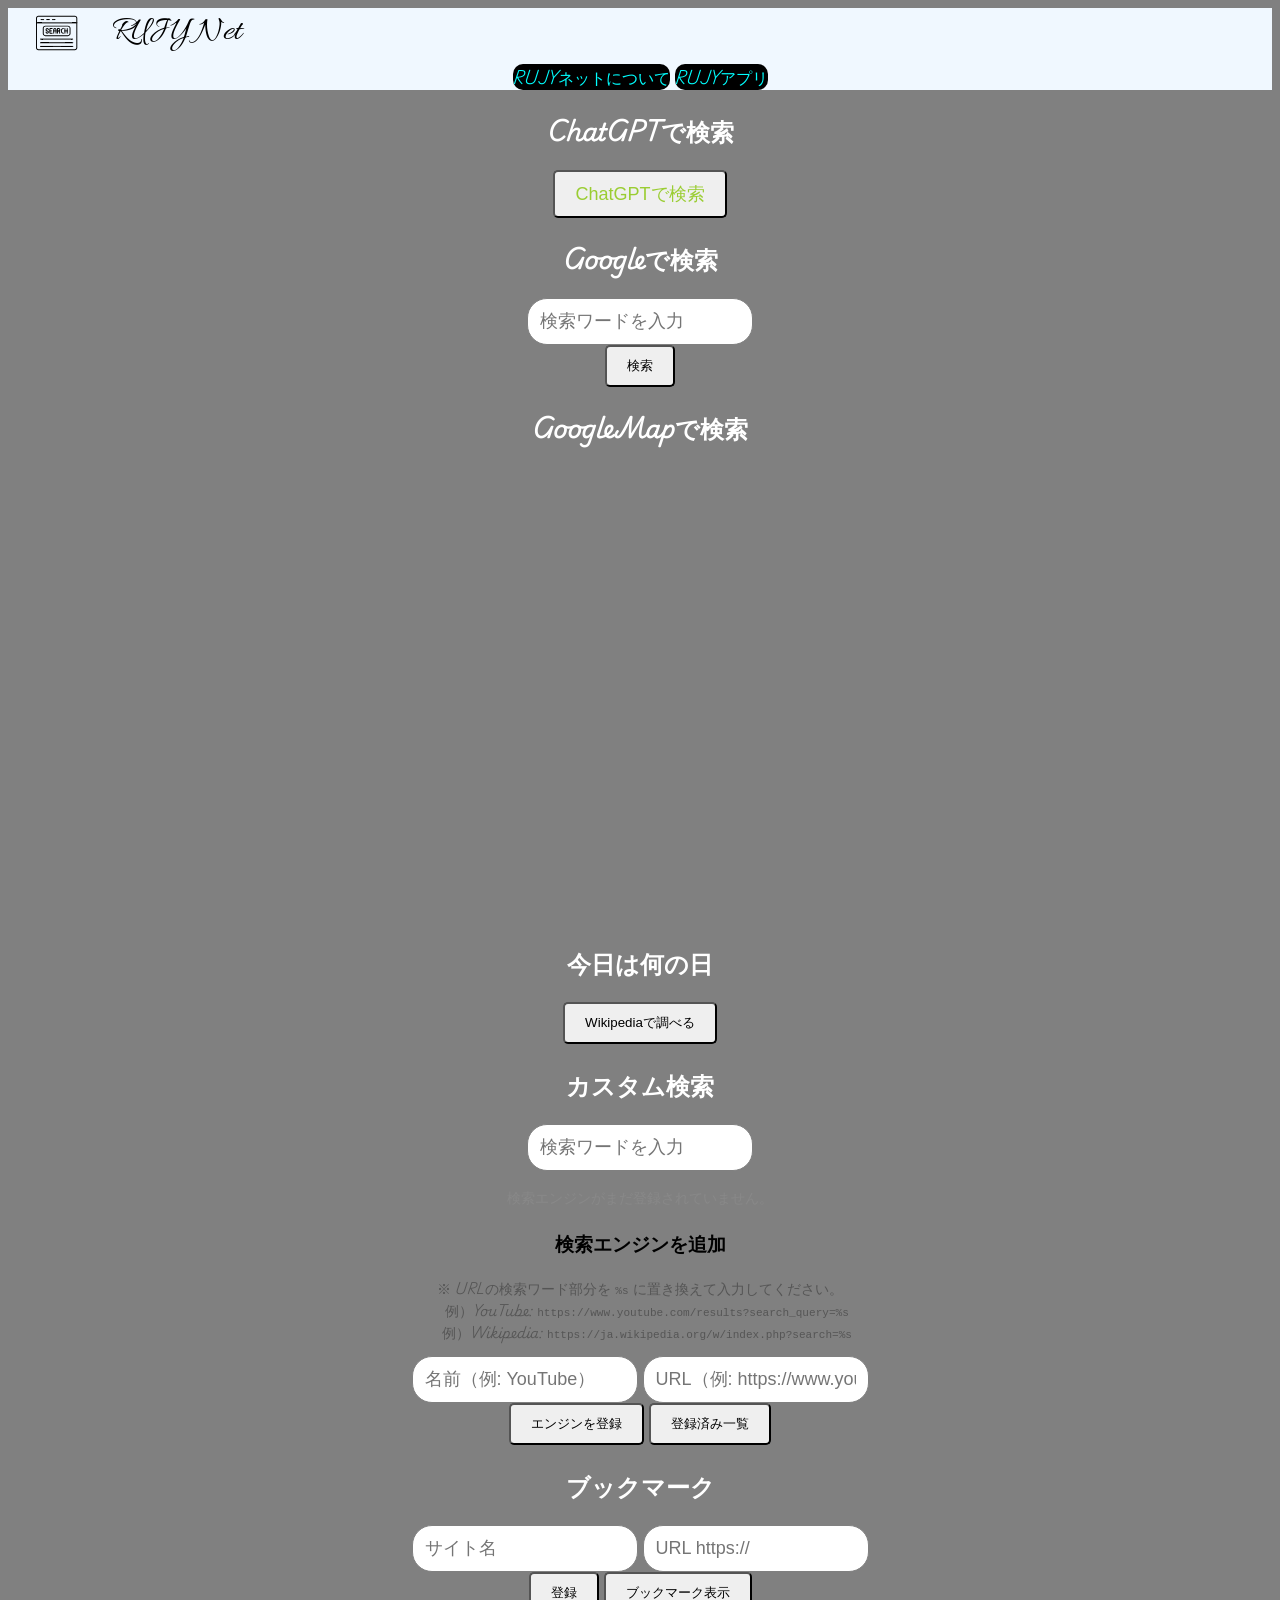
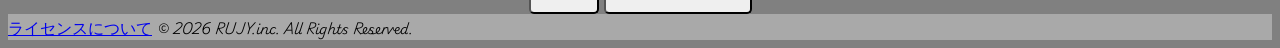
<file: index.html>
<!DOCTYPE html>
<html lang="ja">
<head>
  <meta name="description" content="RUJYNET">

<meta charset="UTF-8">
<meta name="viewport" content="width=device-width, initial-scale=1.0">
<title>RUJY検索</title>
<link rel="stylesheet" href="style.css">
<link rel="stylesheet" href="license.css">
</head>

<body>

<header class="header">

<div class="header-image">
<a href="index.html">
<img src="icon.png" alt="RUJY net">
</a>
</div>

<div class="about">
<a href="about.html">RUJYネットについて</a>
<a href="app.html">RUJYアプリ</a>
</div>

</header>


<main class="main">

<!--ChatGPT検索-->
<h2 class="chatgpt">ChatGPTで検索</h2>

<button class="nomalbtn">
<a href="https://chatgpt.com/ja-JP/" target="_blank">
ChatGPTで検索
</a>
</button>


<!--Google検索-->
<h2 class="google">Googleで検索</h2>

<div class="googleinput">
<input id="search" placeholder="検索ワードを入力">
<br>
<button onclick="search()">検索</button>
</div>

<!--GoogleMap-->
<h2 class="googlemap">GoogleMapで検索</h2>
<iframe src="https://www.google.com/maps/embed?pb=!1m18!1m12!1m3!1d831455.2726974256!2d139.1090971102182!3d35.507439221128735!2m3!1f0!2f0!3f0!3m2!1i1024!2i768!4f13.1!3m3!1m2!1s0x605d1b87f02e57e7%3A0x2e01618b22571b89!2z5p2x5Lqs6YO9!5e0!3m2!1sja!2sjp!4v1773356357140!5m2!1sja!2sjp" width="600" height="450" style="border:0;" allowfullscreen="" loading="lazy" referrerpolicy="no-referrer-when-downgrade"></iframe>

<!--今日は何の日-->
<h2 class="today">今日は何の日</h2>
<button onclick="searchToday()">Wikipediaで調べる</button>

<!--カスタム検索エンジン-->
<h2 class="custom-search">カスタム検索</h2>

<div class="custom-search-box">
  <input id="customSearchWord" placeholder="検索ワードを入力">
  <br>
  <div id="customEngineButtons"></div>
</div>

<h3>検索エンジンを追加</h3>
<p style="font-size:0.85em;color:#555;">
  ※ URLの検索ワード部分を <code>%s</code> に置き換えて入力してください。<br>
  　例）YouTube: <code>https://www.youtube.com/results?search_query=%s</code><br>
  　例）Wikipedia: <code>https://ja.wikipedia.org/w/index.php?search=%s</code>
</p>

<input id="engineName" placeholder="名前（例: YouTube）">
<input id="engineURL" placeholder="URL（例: https://www.youtube.com/results?search_query=%s）">
<br>
<button onclick="addEngine()">エンジンを登録</button>
<button onclick="toggleEngineList()">登録済み一覧</button>

<div id="engineList" style="display:none;" class="bookdisplay"></div>


<!--ブックマーク-->
<h2 class="bookmark">ブックマーク</h2>

<input id="siteName" placeholder="サイト名">
<input id="siteURL" placeholder="URL https://">

<br>

<button onclick="addBookmark()">登録</button>

<button onclick="toggleBookmarks()">ブックマーク表示</button>

<div id="list" style="display:none;" class="bookdisplay"></div>


</main>
<footer class="footer">
    <a href="license.css">ライセンスについて</a>
   <small>&copy; 2026 RUJY.inc. All Rights Reserved.</small>
</footer>

<script src="script.js"></script>

</body>
</html>
</file>
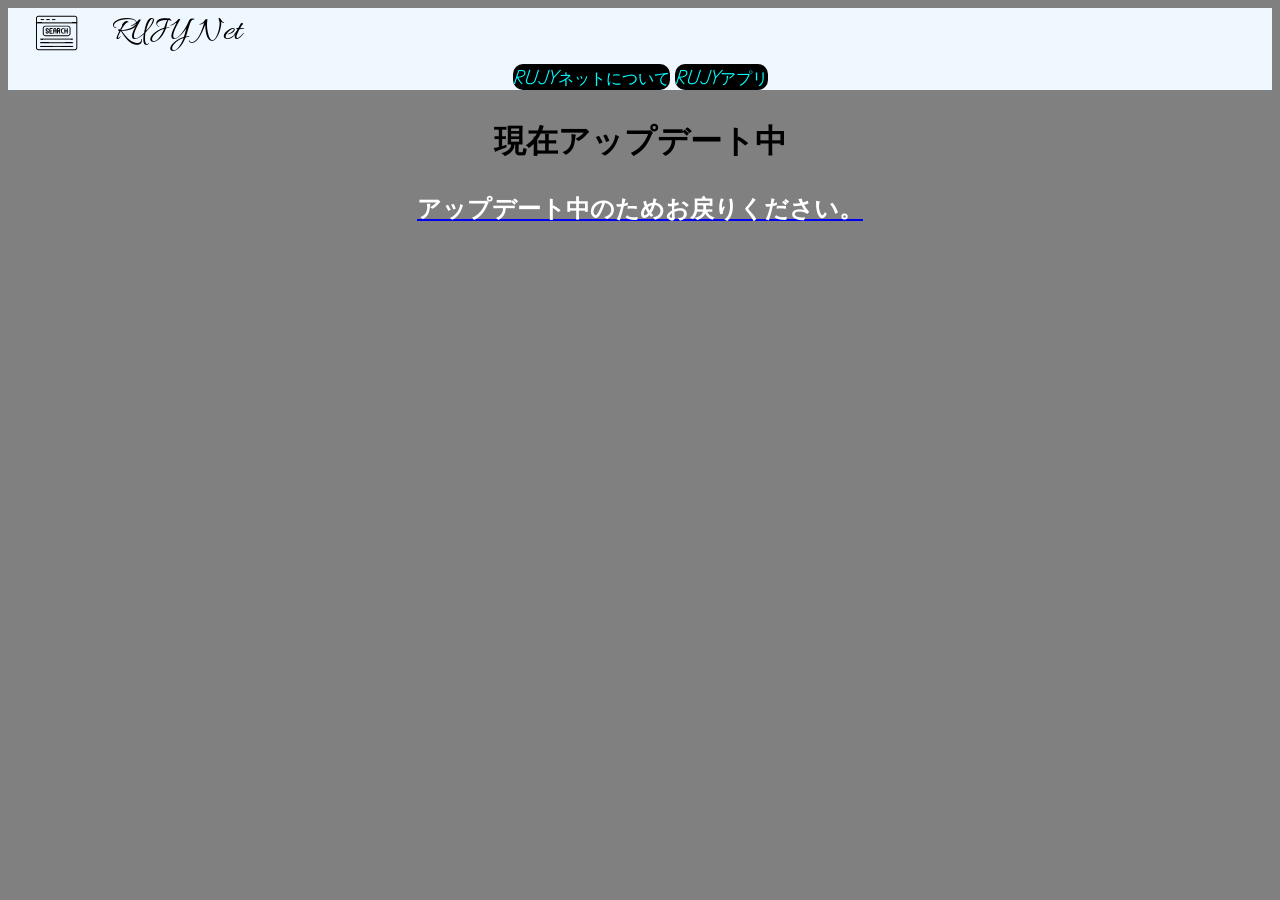
<file: about.html>
<!DOCTYPE html>
<html lang="ja">
<head>
    <meta charset="UTF-8">
    <meta name="viewport" content="width=device-width, initial-scale=1.0">
    <title>RUJYアプリ</title>
    <link rel="stylesheet" href="style.css">
</head>
<body>
    <header class="header">
        <div class="header-image">
        <a href="index.html"><img src="icon.png" alt="RUJY net"></a>
        </div>
        <div class="about">
            <a href="about.html">RUJYネットについて</a>
            <a href="app.html">RUJYアプリ</a>
        </div>
    </header>
    <main class="main">
        <h1>現在アップデート中</h1>
        <a href="index.html"><h2>アップデート中のためお戻りください。</h2></a>
    </main>
</body>
</html>
</file>
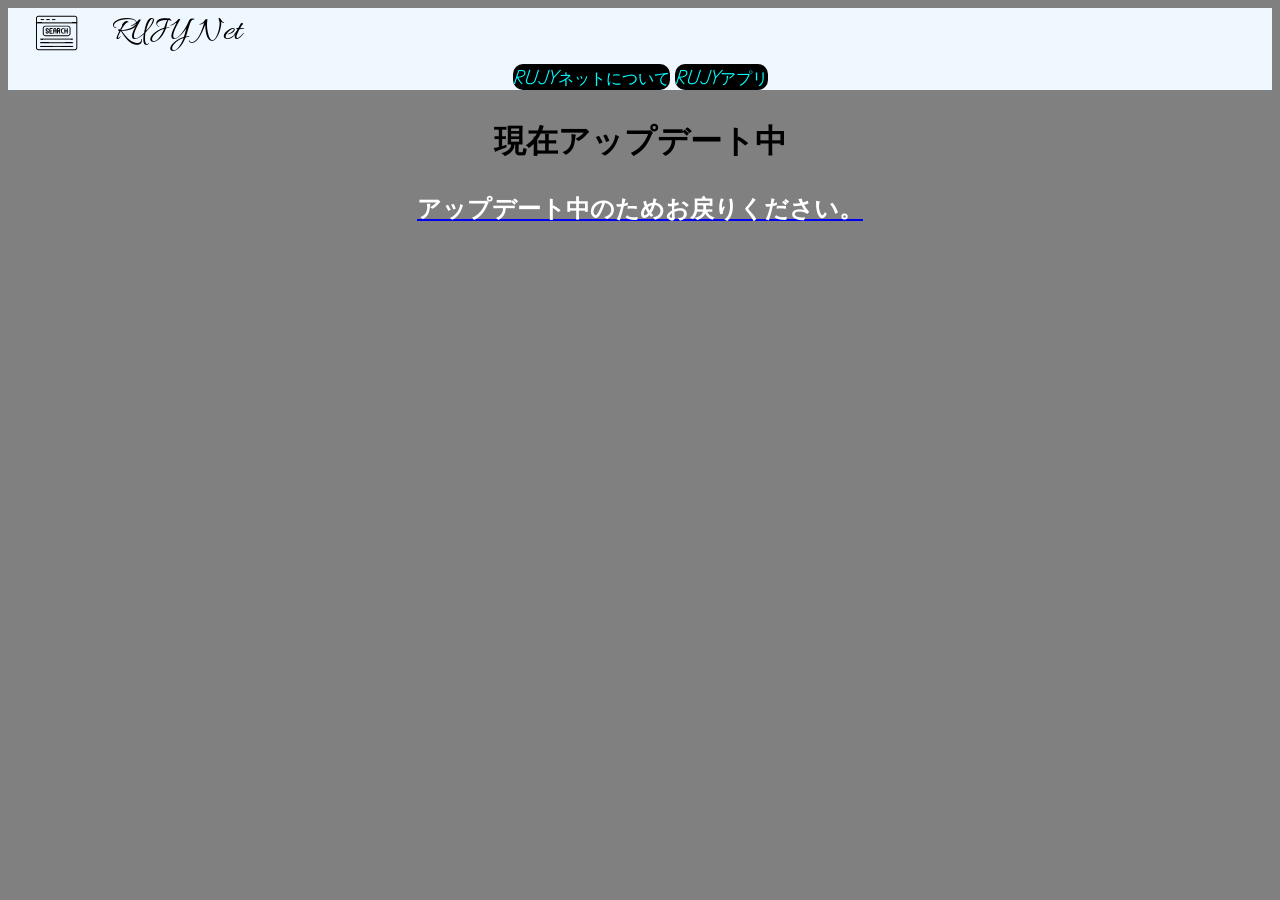
<file: app.html>
<!DOCTYPE html>
<html lang="ja">
<head>
    <meta charset="UTF-8">
    <meta name="viewport" content="width=device-width, initial-scale=1.0">
    <title>RUJYアプリ</title>
    <link rel="stylesheet" href="style.css">
</head>
<body>
    <header class="header">
        <div class="header-image">
        <a href="index.html"><img src="icon.png" alt="RUJY net"></a>
        </div>
        <div class="about">
            <a href="about.html">RUJYネットについて</a>
            <a href="app.html">RUJYアプリ</a>
        </div>
    </header>
    <main class="main">
        <h1>現在アップデート中</h1>
        <a href="index.html"><h2>アップデート中のためお戻りください。</h2></a>
    </main>
</body>
</html>
</file>
<file: style.css>
body{
    background-color: grey;
}
.header{
    text-align:center;
}
.main{
    text-align: center;
}

.atag{
    color:black;
}

.header-image{
    text-align:start;
}
.about a{
     color:rgb(0, 255, 255);
    background:black;
    border-radius: 10px;
    text-decoration: none;
}
h2{
    color: white;
}
.bookdisplay a{
     color:rgb(0, 255, 255);
    background:white;
    border-radius: 10px;
    text-decoration: none;
}
input{
  width:200px;
  
  padding:12px;
  font-size:18px;
  border-radius:20px;
  border:1px solid gray;
}
button{
     border-radius: 5px; /* または 0.5rem など */
  padding: 10px 20px;
}
button a{
    color: yellowgreen;
    text-decoration: none;
    font-size:large;
}
.header{
  background-color:aliceblue;
}
.footer{

background-color:darkgray;

}
@font-face {
  font-family: 'PlaywriteDKUloopet-Light';
  src: url('PlaywriteDKUloopet-Light.ttf') format('truetype');
}

body {
  font-family: 'PlaywriteDKUloopet-Light', sans-serif;
}
</file>
<file: license.css>
/* Copyright (c) 2026 RUJY.INC

Permission is hereby granted, free of charge, to any person obtaining a copy
of this software and associated documentation files (the "Software"), to deal
in the Software without restriction, including without limitation the rights
to use, copy, modify, merge, publish, distribute, sublicense, and/or sell
copies of the Software, and to permit persons to whom the Software is
furnished to do so, subject to the following conditions:

The above copyright notice and this permission notice shall be included in all
copies or substantial portions of the Software.

THE SOFTWARE IS PROVIDED "AS IS", WITHOUT WARRANTY OF ANY KIND, EXPRESS OR
IMPLIED, INCLUDING BUT NOT LIMITED TO THE WARRANTIES OF MERCHANTABILITY,
FITNESS FOR A PARTICULAR PURPOSE AND NONINFRINGEMENT. IN NO EVENT SHALL THE
AUTHORS OR COPYRIGHT HOLDERS BE LIABLE FOR ANY CLAIM, DAMAGES OR OTHER
LIABILITY, WHETHER IN AN ACTION OF CONTRACT, TORT OR OTHERWISE, ARISING FROM,
OUT OF OR IN CONNECTION WITH THE SOFTWARE OR THE USE OR OTHER DEALINGS IN THE
SOFTWARE.
 */
</file>
